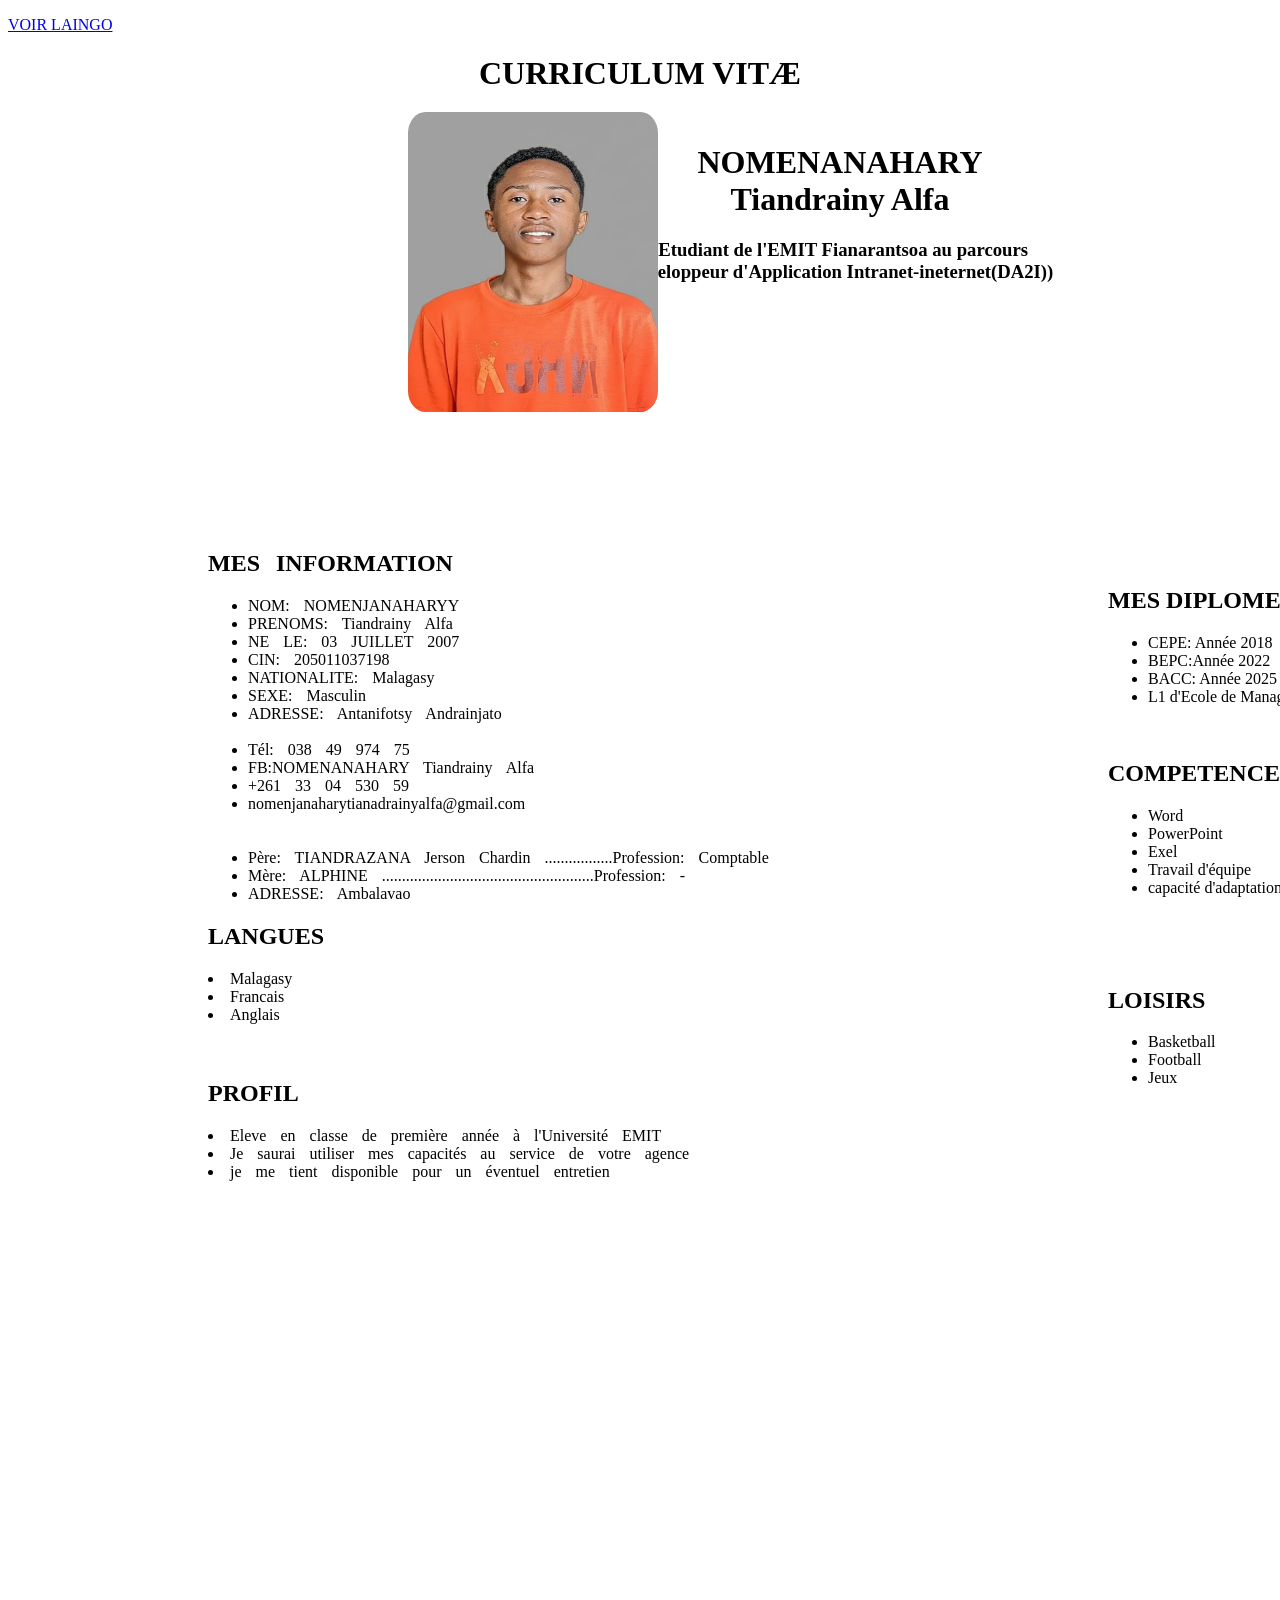
<file: index.html>
<!DOCTYPE html>
<html lang="en">

<head>
    <meta charset="UTF-8">
    <meta name="viewport" content="width=device-width, initial-scale=1.0">
    <title>Document</title>
    <link rel="stylesheet" href="alfa.css">
</head>

<body>
    <p><a href="Laingo.html">VOIR LAINGO</a></p>
</div classe="content">
        <div class="titre">
            <h1>CURRICULUM VITÆ</h1>
        </div>
            <div class="titre-mes">
                <div class="name">
                <h1>NOMENANAHARY <br>Tiandrainy Alfa</h1>
                <h3>(Etudiant de l'EMIT Fianarantsoa au parcours <br> Développeur d'Application Intranet-ineternet(DA2I))</h3>
            </div>
            <div class="photo">
                <img src="best.jpg" alt="photo rond">
            </div>

    </div>
   

    <div class="p1">
        <section class="diplome">
            <h1>MES DIPLOME</h1>
            <ul>
                <li>CEPE: Année 2018</li>
                <li>BEPC:Année 2022</li>
                <li>BACC: Année 2025</li>
                <li>L1 d'Ecole de Management d'Innovation Technologique (EMIT): Année 2026</li>
            </ul><br>
        </section>
        <section class="compétence">
            <h1> COMPETENCE</h1>
            <ul>
                <li>Word</li>
                <li>PowerPoint</li>
                <li>Exel</li>
                <li>Travail d'équipe</li>
                <li>capacité d'adaptation</li>
            </ul><br>
        </section><br><br>
        <section class="loisirs">
            <h1>LOISIRS</h1>
            <ul>
                <li>Basketball</li>
                <li>Football</li>
                <li>Jeux</li>
            </ul><br>
        </section>

    </div>
    <div class="p2">
        <section class="information">
                <h1>MES INFORMATION </h1>
                <div class="mes-ifon">
                    <ul>
                        <li>NOM: NOMENJANAHARYY</li>
                        <li>PRENOMS: Tiandrainy Alfa</li>
                        <li>NE LE: 03 JUILLET 2007</li>
                        <li>CIN: 205011037198</li>
                        <li>NATIONALITE: Malagasy  </li>
                        <li> SEXE: Masculin</li>
                        <li> ADRESSE: Antanifotsy Andrainjato </li><br>
                        <li>Tél: 038 49 974 75</li>
                        <li> FB:NOMENANAHARY Tiandrainy Alfa</li>
                        <li>+261 33 04 530 59</li>
                        <li>nomenjanaharytianadrainyalfa@gmail.com</li><br><br>
                        <div class="parent">
                            <li>Père: TIANDRAZANA Jerson Chardin       .................Profession: Comptable</li>
                            <li>Mère: ALPHINE        .....................................................Profession: -</li>
                            <li> ADRESSE: Ambalavao </li>
                        </div>
                    </ul>
                </div>
            </section>

        <section class="langues">
            <h1>LANGUES</h1>
            <li>Malagasy</li>
            <li>Francais</li>
            <li>Anglais</li>
        </section><br><br>

        <section class="profils">
            <h1>PROFIL</h1>
            <li> Eleve en classe de première année à l'Université EMIT</li>
            <li> Je saurai utiliser mes capacités au service de votre agence</li>
            <li>je me tient disponible pour un éventuel entretien</li>
        </section>
    </div>
</body>

</html>
</file>
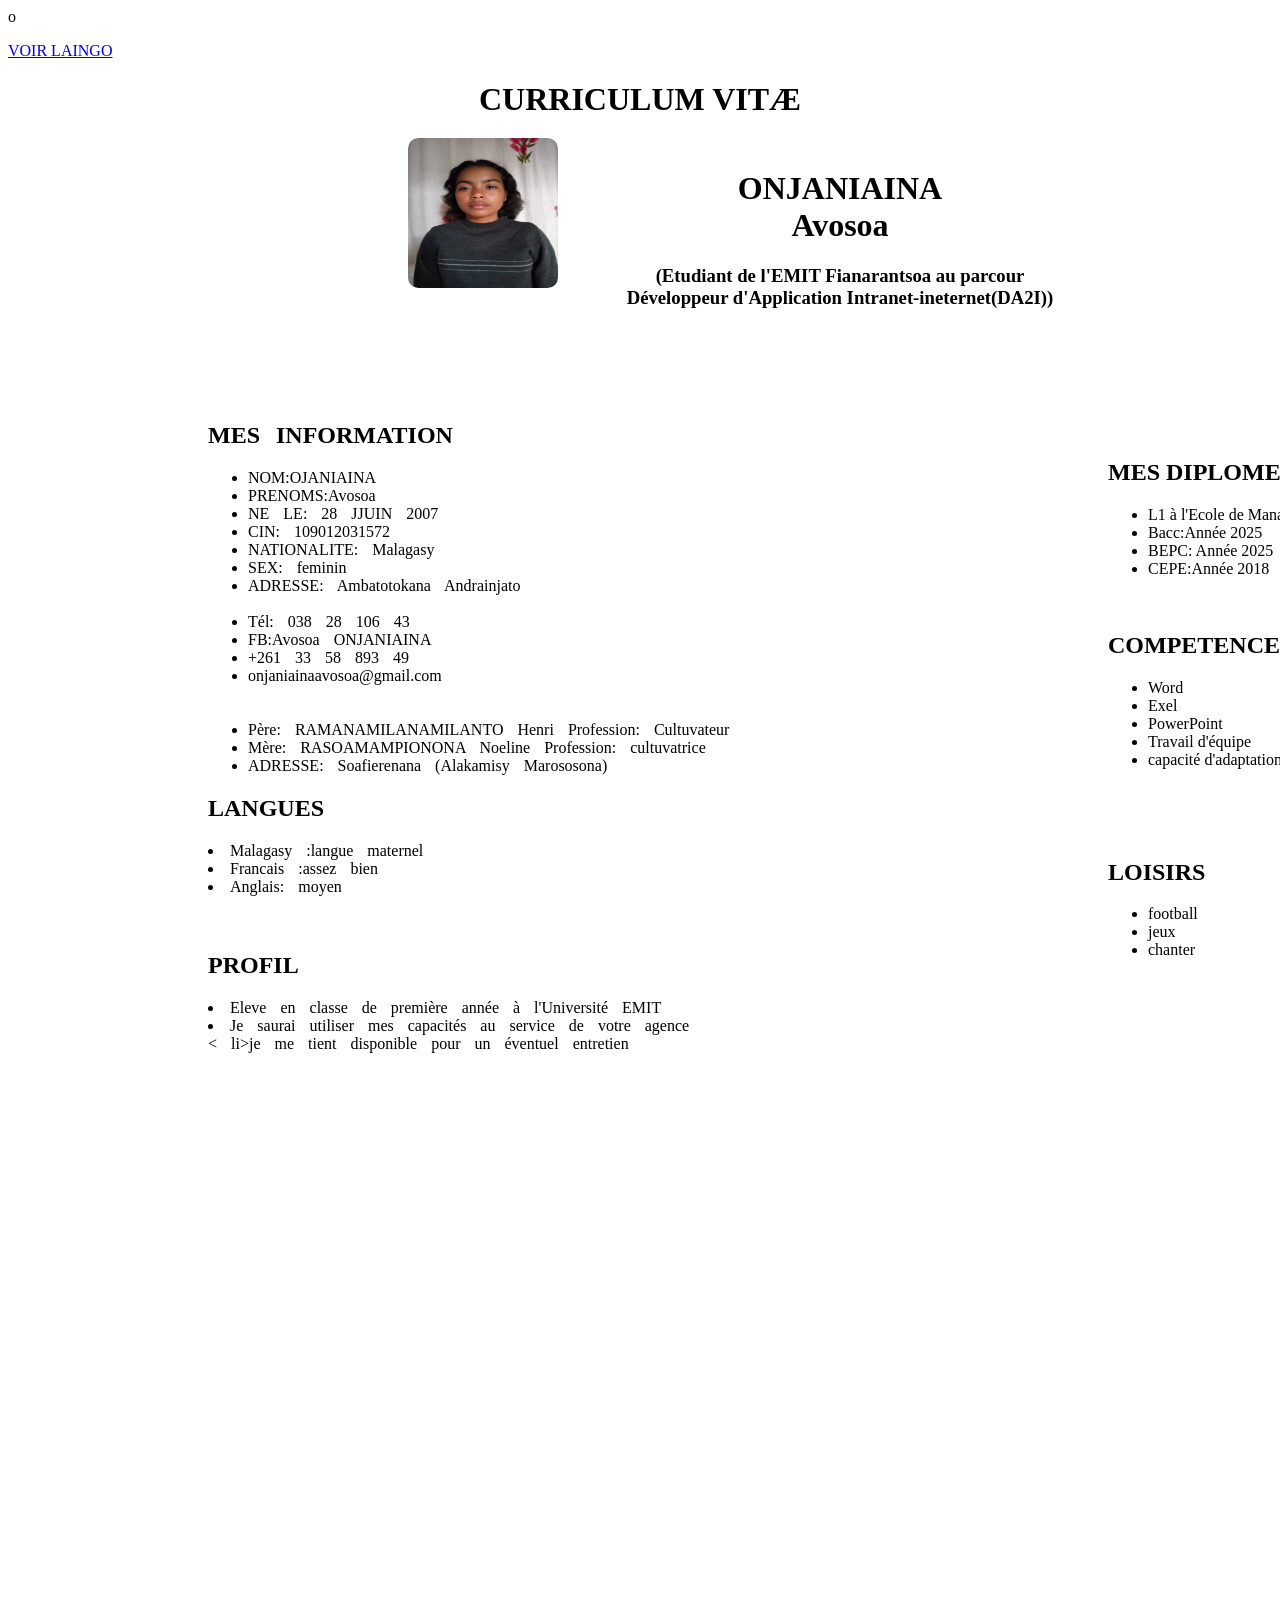
<file: avosoa.html>
o<!DOCTYPE html>
<html lang="en">

<head>
    <meta charset="UTF-8">
    <meta name="viewport" content="width=device-width, initial-scale=1.0">
    <title>Document</title>
    <link rel="stylesheet" href="home.css">
</head>

<body>
    <p><a href="Laingo.html">VOIR LAINGO</a></p>
    <div class="titre">
        <h1>CURRICULUM VITÆ</h1>
    </div>
        <div class="titre-mes">
            <div class="name">
            <h1>ONJANIAINA <br>Avosoa</h1>
            <h3>(Etudiant de l'EMIT Fianarantsoa au parcour <br> Développeur d'Application Intranet-ineternet(DA2I))</h3>
        </div>
        <div class="photo">
            <img src="IMG20260214173511.jpg"width="240"
"float:rigth;border-radius:71%">
        </div>

    </div>
   

    <div class="p1">
        <section class="diplome">
            <h1>MES DIPLOME</h1>
            <ul>

                <li>L1 à l'Ecole de Management et d'Innovation Techologique (EMIT)</li>
                <li>Bacc:Année 2025</li>
                <li>BEPC: Année 2025</li>
                <li>CEPE:Année 2018</li>
            </ul><br>
        </section>
        <section class="compétence">
            <h1> COMPETENCE</h1>
            <ul>
                <li>Word</li>
                <li>Exel</li>
                <li>PowerPoint</li>
                <li>Travail d'équipe</li>
                <li>capacité d'adaptation</li>
            </ul><br>
        </section><br><br>
        <section class="loisirs">
            <h1>LOISIRS</h1>
            <ul>
                <li>football</li>
                <li>jeux</li>
                <li>chanter</li>
            </ul><br>
        </section>

    </div>
    <div class="p2">
        <section class="information">
                <h1>MES INFORMATION </h1>
                <div class="mes-ifon">
                    <ul>
                        <li>NOM:OJANIAINA</li>
                        <li>PRENOMS:Avosoa</li>
                        <li>NE LE: 28 JJUIN 2007</li>
                        <li>CIN: 109012031572</li>
                        <li>NATIONALITE: Malagasy  </li>
                        <li> SEX: feminin</li>
                        <li> ADRESSE: Ambatotokana Andrainjato </li><br>
                        <li>Tél: 038 28 106 43</li>
                        <li> FB:Avosoa ONJANIAINA</li>
                        <li>+261 33 58 893 49</li>
                        <li>onjaniainaavosoa@gmail.com</li><br><br>
                        <div class="parent">
                            <li>Père: RAMANAMILANAMILANTO Henri Profession: Cultuvateur</li>
                            <li>Mère: RASOAMAMPIONONA Noeline Profession: cultuvatrice</li>
                            <li> ADRESSE: Soafierenana (Alakamisy Marososona)</li>
                        </div>
                    </ul>
                </div>
            </section>

        <section class="langues">
            <h1>LANGUES</h1>
            <li>Malagasy :langue maternel</li>
            <li>Francais :assez bien</li>
            <li>Anglais: moyen</li>
        </section><br><br>

        <section class="profils">
            <h1>PROFIL</h1>
            <li> Eleve en classe de première année à l'Université EMIT</li>
            <li> Je saurai utiliser mes capacités au service de votre agence</li>
            
            < li>je me tient disponible pour un éventuel entretien</li>
        </section>
    </div>
</body>

</html>
</file>
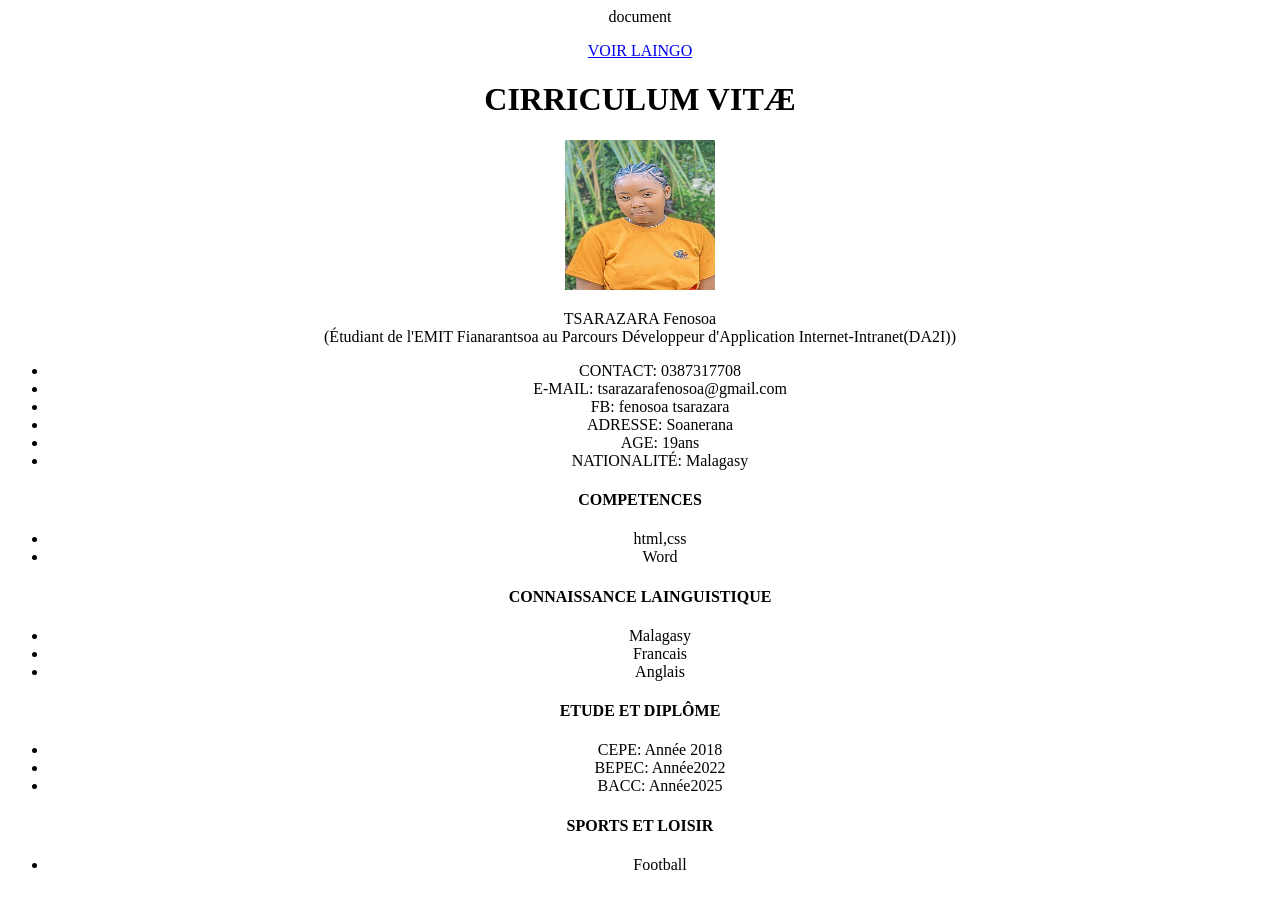
<file: fenosoa.html>
<!DOCTYPE html>

<html>
<head>
  <meta http-equiv="CONTENT-TYPE" content="text/html; charset=UTF-8">
  <link rel="stylesheet" href="fenosoa.css"
  <title>document</title>
</head>
<body>
  <p><a href="Laingo.html">VOIR LAINGO</a></p>
  <h1>
    CIRRICULUM VITÆ
  </h1>
  <div>
    <img src="fenosoa.jpg" >
    <section class="container">
      <p>
      TSARAZARA Fenosoa
        <br>(Étudiant de l'EMIT Fianarantsoa au Parcours Développeur d'Application Internet-Intranet(DA2I))
      </p>
    </section>
  </div>
  <div>
    <section>
      <ul>
        <li> CONTACT: 0387317708</li>
        <li> E-MAIL: tsarazarafenosoa@gmail.com</li>
        <li> FB: fenosoa tsarazara </li>
        <li>ADRESSE: Soanerana </li>
        <li>AGE: 19ans</li>
        <li> NATIONALITÉ:  Malagasy</li>
      </ul>
    </section>
    <section>
      <h4>COMPETENCES</h4>
      <ul>
        <li> html,css</li>
        <li> Word</li>
      </ul>
    </section>
    <section>
      <h4>CONNAISSANCE LAINGUISTIQUE</h4>
      <ul>
        <li> Malagasy</li>
        <li> Francais</li>
        <li> Anglais</li>
      </ul>
    </section>
    <section>
      <h4>ETUDE ET DIPLÔME</h4>
      <ul>
        <li> CEPE: Année 2018</li>
        <li> BEPEC: Année2022 </li>
        <li> BACC: Année2025 </li>
      </ul>
    </section>
    <section>
      <h4>SPORTS ET LOISIR</h4>
      <ul>
        <li> Football</li>
      </ul>
    </section>
  </div>
</body>
</html>
</file>
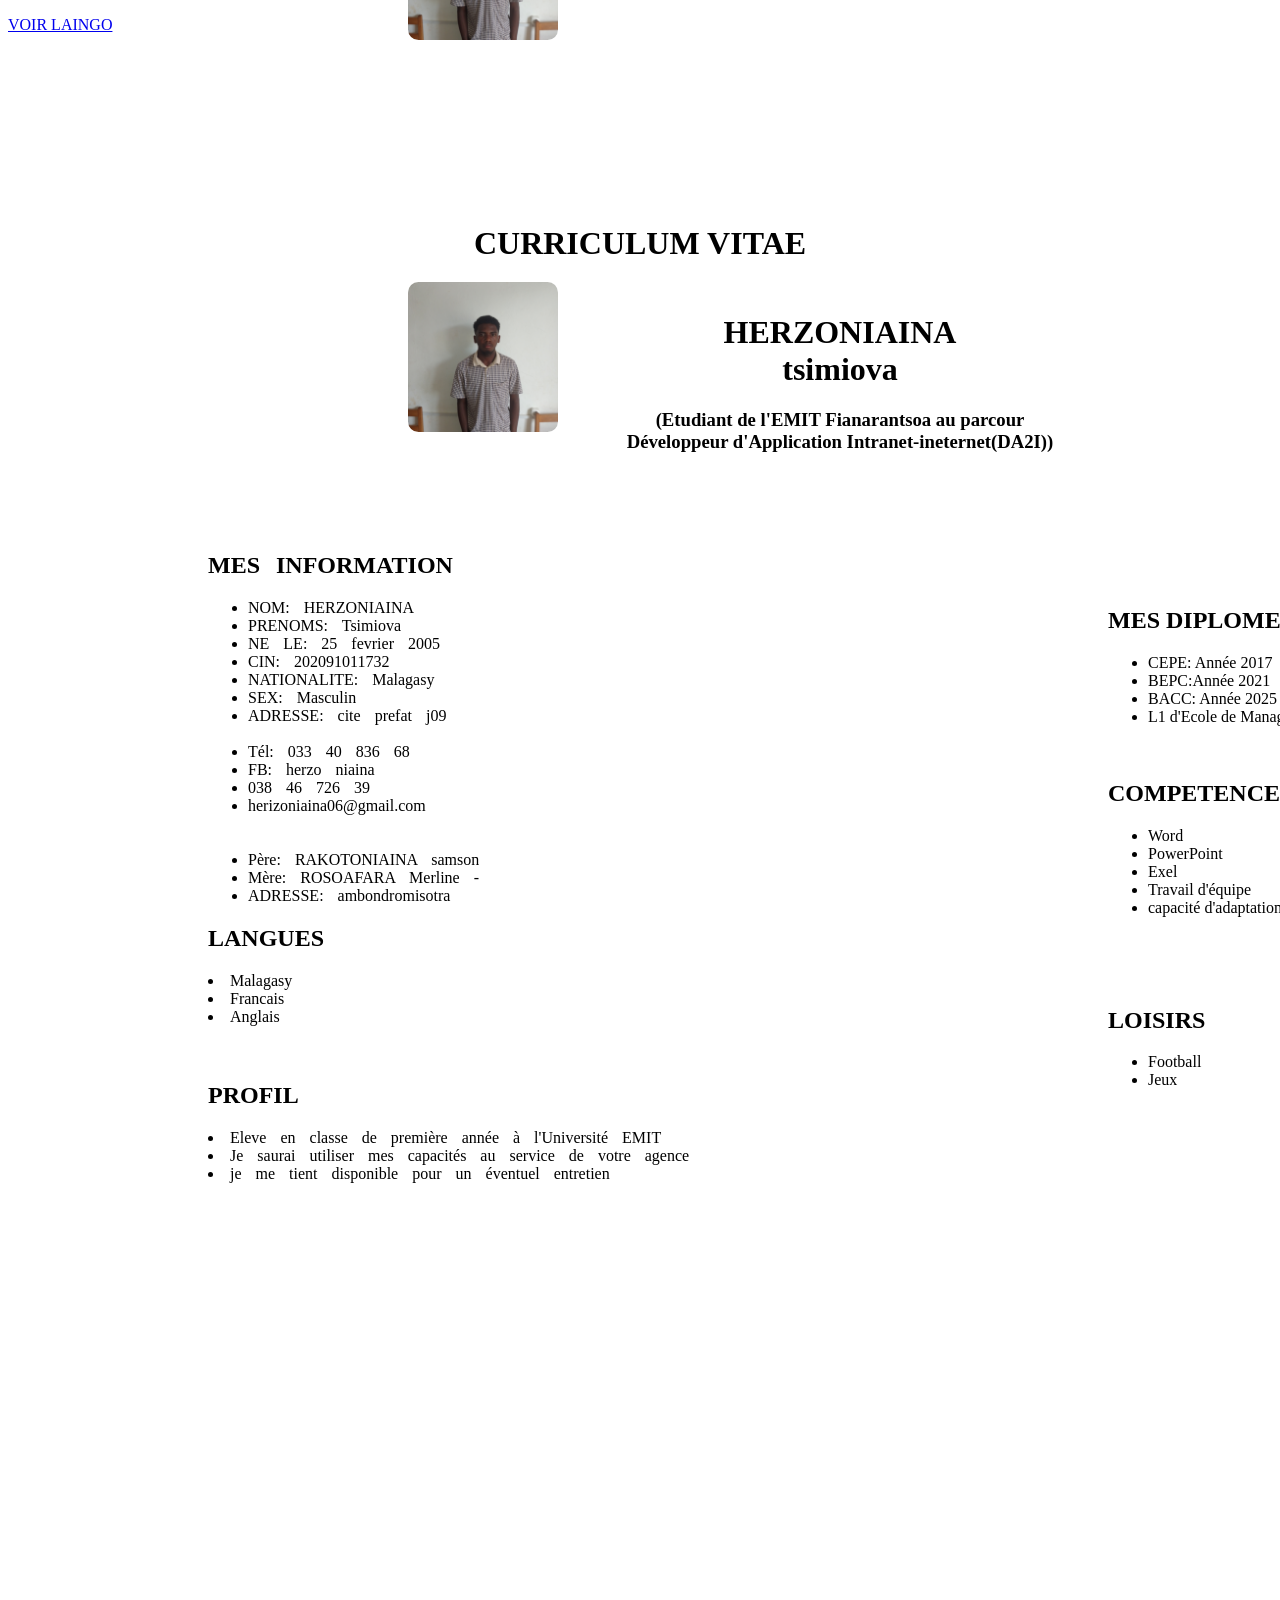
<file: herzo.html>
<!DOCTYPE html>
<html lang="en">

<head>
    <meta charset="UTF-8">
    <meta name="viewport" content="width=device-width, initial-scale=1.0">
    <title>Document</title>
    <link rel="stylesheet" href="home.css">
</head>

<body>
    <p><a href="Laingo.html">VOIR LAINGO</a></p>
      <img src="IMG_20260216_162010.jpg" alt="photo rond"> <div
    class="contenaire">
    <div class="titre">
        <h1>CURRICULUM VITAE</h1>
    </div>
        <div class="titre-mes">
            <div class="name">
            <h1>HERZONIAINA <br> tsimiova</h1>
            <h3>(Etudiant de l'EMIT Fianarantsoa au parcour <br> Développeur d'Application Intranet-ineternet(DA2I))</h3>
        </div>
        <div class="photo">
            <img src="IMG_20260216_162010.jpg" alt="photo rond">
        </div>

    </div>
   

    <div class="p1">
        <section class="diplome">
            <h1>MES DIPLOME</h1>
            <ul>

                <li>CEPE: Année 2017</li>
                <li>BEPC:Année 2021</li>
                <li>BACC: Année 2025</li>
                <li>L1 d'Ecole de Management d'Innovtion Technologique (EMIT): Année 2026</li>
            </ul><br>
        </section>
        <section class="compétence">
            <h1> COMPETENCE</h1>
            <ul>
                <li>Word</li>
                <li>PowerPoint</li>
                <li>Exel</li>
                <li>Travail d'équipe</li>
                <li>capacité d'adaptation</li>
            </ul><br>
        </section><br><br>
        <section class="loisirs">
            <h1>LOISIRS</h1>
            <ul>
             
                <li>Football</li>
                <li>Jeux</li>
            </ul><br>
        </section>

    </div>
    <div class="p2">
        <section class="information">
                <h1>MES INFORMATION </h1>
                <div class="mes-ifon">
                    <ul>
                        <li>NOM: HERZONIAINA</li>
                        <li>PRENOMS: Tsimiova</li>
                        <li>NE LE: 25 fevrier 2005</li>
                        <li>CIN: 202091011732</li>
                        <li>NATIONALITE: Malagasy  </li>
                        <li> SEX: Masculin</li>
                        <li> ADRESSE: cite prefat j09 </li><br>
                        <li>Tél: 033 40 836 68</li>
                        <li> FB: herzo niaina</li>
                        <li>038 46 726 39</li>
                        <li>herizoniaina06@gmail.com</li><br><br>
                        <div class="parent">
                            <li>Père: RAKOTONIAINA samson </li>
                            <li>Mère: ROSOAFARA Merline -</li>
                            <li> ADRESSE: ambondromisotra </li>
                        </div>
                    </ul>
                </div>
            </section>

        <section class="langues">
            <h1>LANGUES</h1>
            <li>Malagasy</li>
            <li>Francais</li>
            <li>Anglais</li>
        </section><br><br>

        <section class="profils">
            <h1>PROFIL</h1>
            <li> Eleve en classe de première année à l'Université EMIT</li>
            <li> Je saurai utiliser mes capacités au service de votre agence</li>
            <li>je me tient disponible pour un éventuel entretien</li>
        </section>
    </div>
</body>

</html>
</file>
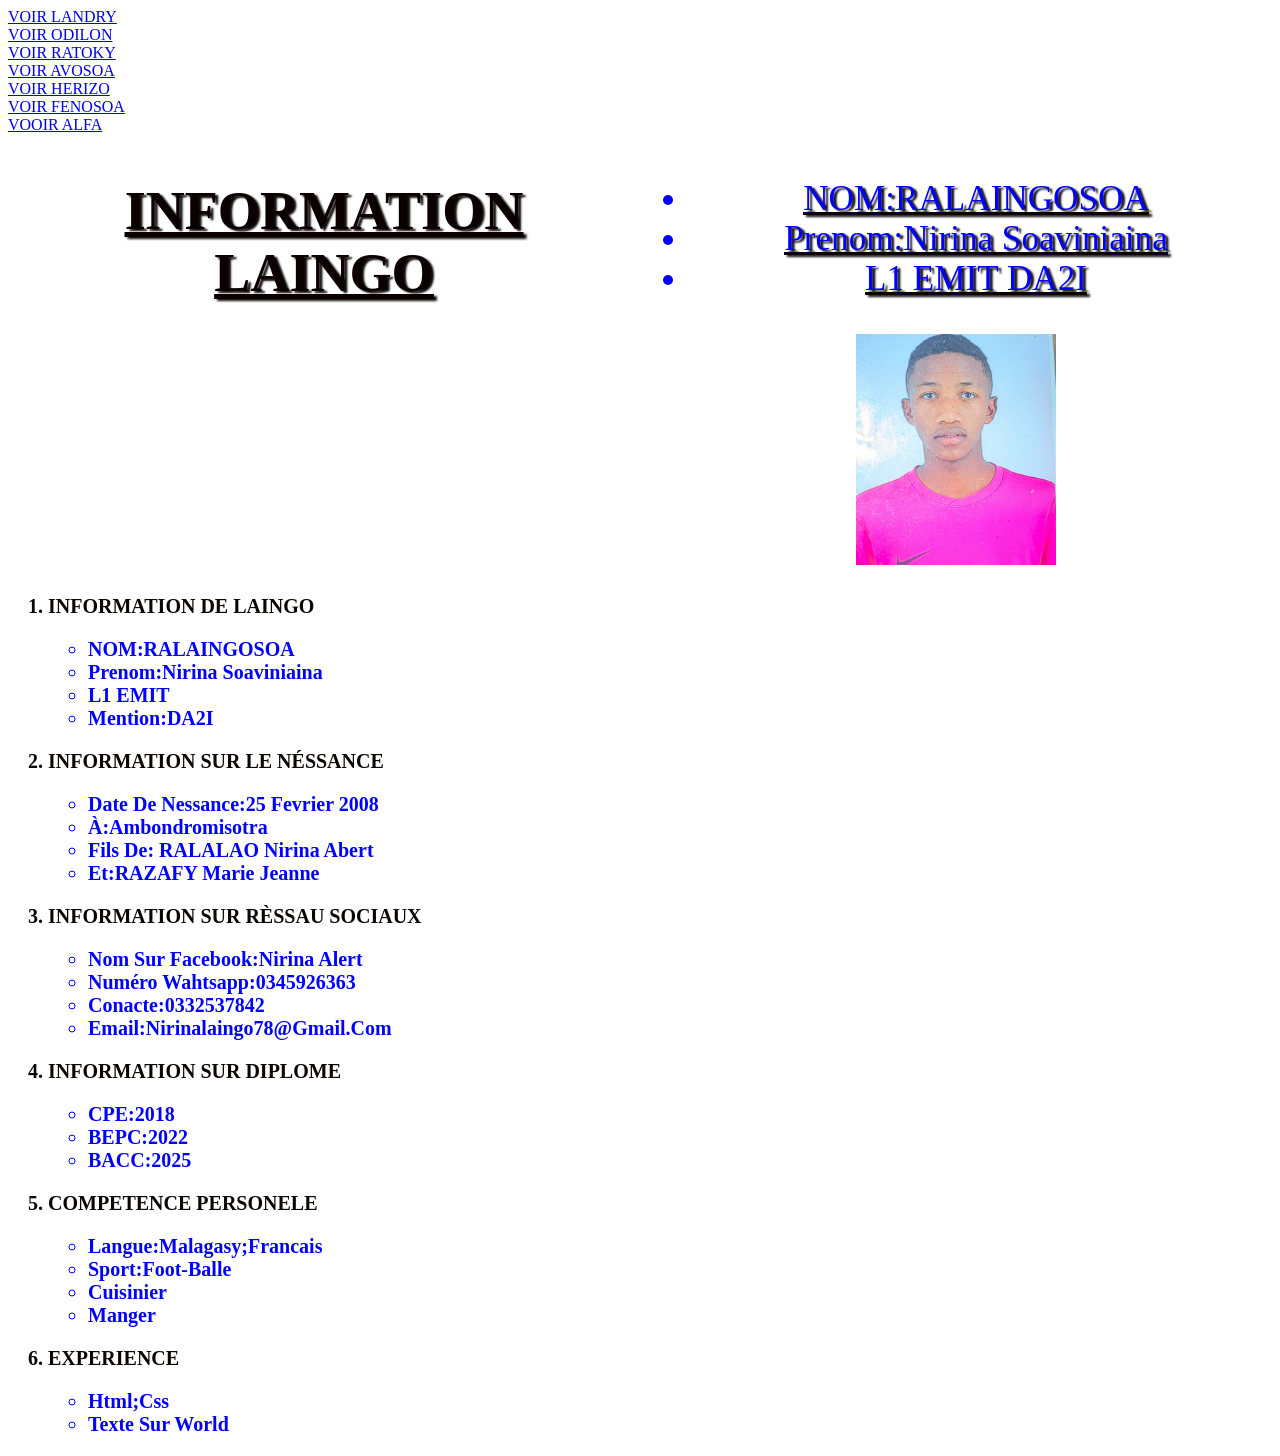
<file: Laingo.html>
<!DOCTYPE html>
<html lang="en">

<head>
    <link rel="stylesheet" href="laingo.css">
    <meta charset="UTF-8">
    <meta name="viewport" content="width=device-width, initial-scale=1.0">
    <title>Document Lainngo</title>
</head>

<body>
    <a href="landry.html">VOIR LANDRY</a><br>
    <a href="odilon.html">VOIR ODILON</a><br>
    <a href="toky.html">VOIR RATOKY</a><br>
    <a href="avosoa.html">VOIR AVOSOA</a><br>
    <a href="herzo.html">VOIR HERIZO</a><br>
    <a href="fenosoa.html">VOIR FENOSOA</a><br>
    <a href="index.html">VOOIR ALFA</a>

    <body>

        <div class="split">
            <div class="left">
                <h1>information laingo</h1>

            </div>
            <div class="right">

                <div class="photo">
                    <p>
                    <ul>
                        <li>NOM:RALAINGOSOA</li>
                        <li>Prenom:Nirina Soaviniaina</li>
                        <li>L1 EMIT DA2I</li>
                    </ul>
                    </p>
                    <img src="img.jpg" alt="laigo img">
                </div>
            </div>
        </div>
    </body>
    <div>
    </div>
    <ol>
        <li>information de laingo <p>
            <ul>
                <li>NOM:RALAINGOSOA </li>
                <li>Prenom:Nirina Soaviniaina</li>
                <li>L1 EMIT </li>
                <li>Mention:DA2I</li>

            </ul>
            </p>
        </li>
        <li>information sur le néssance<p>
            <ul>
                <li>date de nessance:25 fevrier 2008</li>
                <li>à:ambondromisotra</li>
                <li>fils de: RALALAO Nirina Abert</li>
                <li>et:RAZAFY Marie jeanne </li>

            </ul>
            </p>
        </li>
        <li>information sur rèssau sociaux <p>
            <ul>
                <li>Nom sur facebook:Nirina Alert</li>
                <li>Numéro wahtsapp:0345926363</li>
                <li>Conacte:0332537842</li>
                <li>email:nirinalaingo78@gmail.com</li>
            </ul>
            </p>
        </li>
        <li>information sur diplome
            <p>
            <ul>
                <li>CPE:2018</li>
                <li>BEPC:2022</li>
                <li>BACC:2025</li>
            </ul>



            </p>
        </li>
        <li>competence personele <p>
            <ul>
                <li>langue:Malagasy;francais</li>
                <li>Sport:foot-balle</li>
                <li>cuisinier</li>
                <li>manger</li>
            </ul>
            </p>
        </li>
        <li>experience <p>
            <ul>
                <li>html;css</li>
                <li>texte sur world</li>
            </ul>
            </p>
        </li>







    </ol>

</body>

</html>
</file>
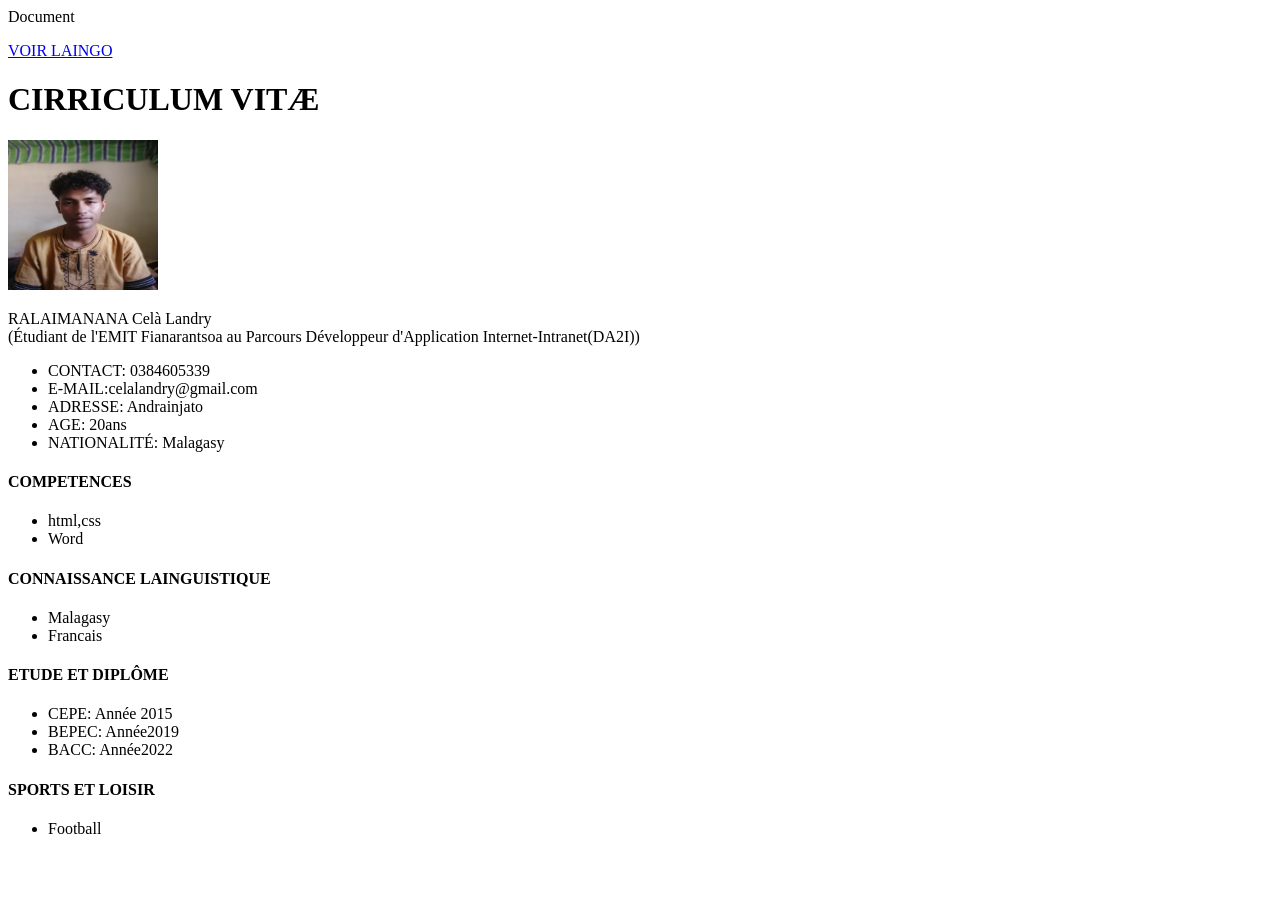
<file: landry.html>
<!DOCTYPE html>

<html>
<head>
  <meta http-equiv="CONTENT-TYPE" content="text/html; charset=UTF-8">
  <link rel="stylesheet" href="style.css"
  <title>Document</title>
</head>
<body>
  <p><a href="Laingo.html">VOIR LAINGO</a></p>
  <h1>
    CIRRICULUM VITÆ
  </h1>
  <div>
    <img src="IMG_20260218_125010.jpg" >
    <section class="container">
      <p>
      RALAIMANANA Celà Landry
        <br>(Étudiant de l'EMIT Fianarantsoa au Parcours Développeur d'Application Internet-Intranet(DA2I))
      </p>
    </section>
  </div>
  <div>
    <section>
      <ul>
        <li> CONTACT: 0384605339</li>
        <li> E-MAIL:celalandry@gmail.com</li>
        <li>ADRESSE:  Andrainjato</li>
        <li>AGE: 20ans</li>
        <li> NATIONALITÉ:  Malagasy</li>
      </ul>
    </section>
    <section>
      <h4>COMPETENCES</h4>
      <ul>
        <li> html,css</li>
        <li> Word</li>
      </ul>
    </section>
    <section>
      <h4>CONNAISSANCE LAINGUISTIQUE</h4>
      <ul>
        <li> Malagasy</li>
        <li> Francais</li>
      </ul>
    </section>
    <section>
      <h4>ETUDE ET DIPLÔME</h4>
      <ul>
        <li> CEPE: Année 2015</li>
        <li> BEPEC: Année2019 </li>
        <li> BACC: Année2022</li>
      </ul>
    </section>
    <section>
      <h4>SPORTS ET LOISIR</h4>
      <ul>
        <li> Football</li>
      </ul>
    </section>
  </div>
</body>
</html>
</file>
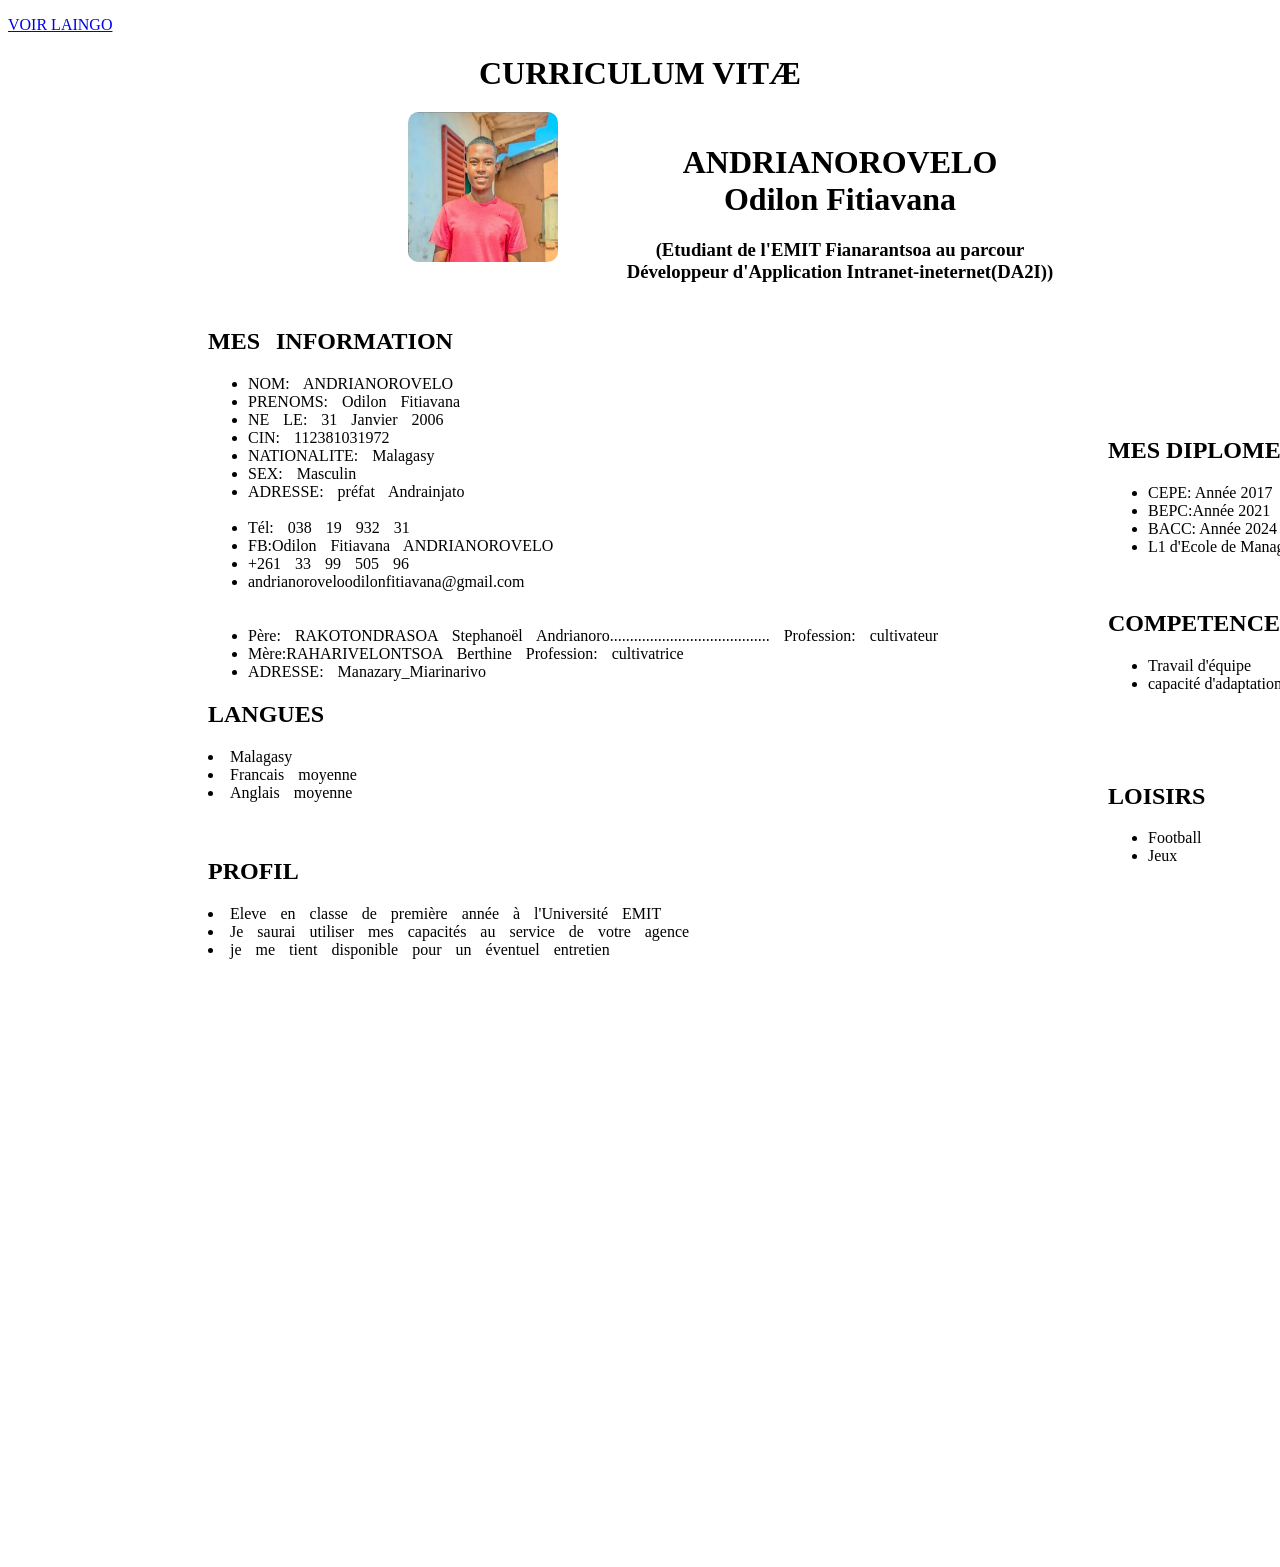
<file: odilon.html>
<!DOCTYPE html>
<html lang="en">

<head>
    <meta charset="UTF-8">
    <meta name="viewport" content="width=device-width, initial-scale=1.0">
    <title>Document</title>
    <link rel="stylesheet" href="home.css">
</head>

<body>
    <p><a href="Laingo.html">VOIR LAINGO</a></p>
    <div class="titre">
        <h1>CURRICULUM VITÆ</h1>
    </div>
        <div class="titre-mes">
            <div class="name">
            <h1>ANDRIANOROVELO <br>Odilon Fitiavana</h1>
            <h3>(Etudiant de l'EMIT Fianarantsoa au parcour <br> Développeur d'Application Intranet-ineternet(DA2I))</h3>
        </div>
        <div class<"photo">
            <img src="IMG_20260129_235736_950.jpg" alt="photo rond">
        </div>

    </div>
   

    <div class="p1">
        <section class="diplome">
            <h1>MES DIPLOME</h1>
            <ul>

                <li>CEPE: Année 2017</li>
                <li>BEPC:Année 2021</li>
                <li>BACC: Année 2024</li>
                <li>L1 d'Ecole de Management d'Innovtion Technologique (EMIT): Année 2026</li>
            </ul><br>
        </section>
        <section class="compétence">
            <h1> COMPETENCE</h1>
            <ul>

                <li>Travail d'équipe</li>
                <li>capacité d'adaptation</li>
            </ul><br>
        </section><br><br>
        <section class="loisirs">
            <h1>LOISIRS</h1>
            <ul>

                <li>Football</li>
                <li>Jeux</li>
            </ul><br>
        </section>

    </div>
    <div class="p2">
        <section class="information">
                <h1>MES INFORMATION </h1>
                <div class="mes-ifon">
                    <ul>
                        <li>NOM: ANDRIANOROVELO</li>
                        <li>PRENOMS: Odilon Fitiavana</li>
                        <li>NE LE: 31 Janvier 2006</li>
                        <li>CIN: 112381031972</li>
                        <li>NATIONALITE: Malagasy  </li>
                        <li> SEX: Masculin</li>
                        <li> ADRESSE: préfat Andrainjato </li><br>
                        <li>Tél: 038 19 932 31</li>
                        <li> FB:Odilon Fitiavana ANDRIANOROVELO</li>
                        <li>+261 33 99 505 96</li>
                        <li>andrianoroveloodilonfitiavana@gmail.com</li><br><br>
                        <div class="parent">
                            <li>Père: RAKOTONDRASOA Stephanoël Andrianoro........................................    Profession: cultivateur</li>
                            <li>Mère:RAHARIVELONTSOA Berthine   Profession: cultivatrice</li>
                            <li> ADRESSE: Manazary_Miarinarivo </li>
                        </div>
                    </ul>
                </div>
            </section>

        <section class="langues">
            <h1>LANGUES</h1>
            <li>Malagasy</li>
            <li>Francais moyenne</li>
            <li>Anglais moyenne</li>
        </section><br><br>

        <section class="profils">
            <h1>PROFIL</h1>
            <li> Eleve en classe de première année à l'Université EMIT</li>
            <li> Je saurai utiliser mes capacités au service de votre agence</li>
            <li>je me tient disponible pour un éventuel entretien</li>
        </section>
    </div>
</body>

</html>
</file>
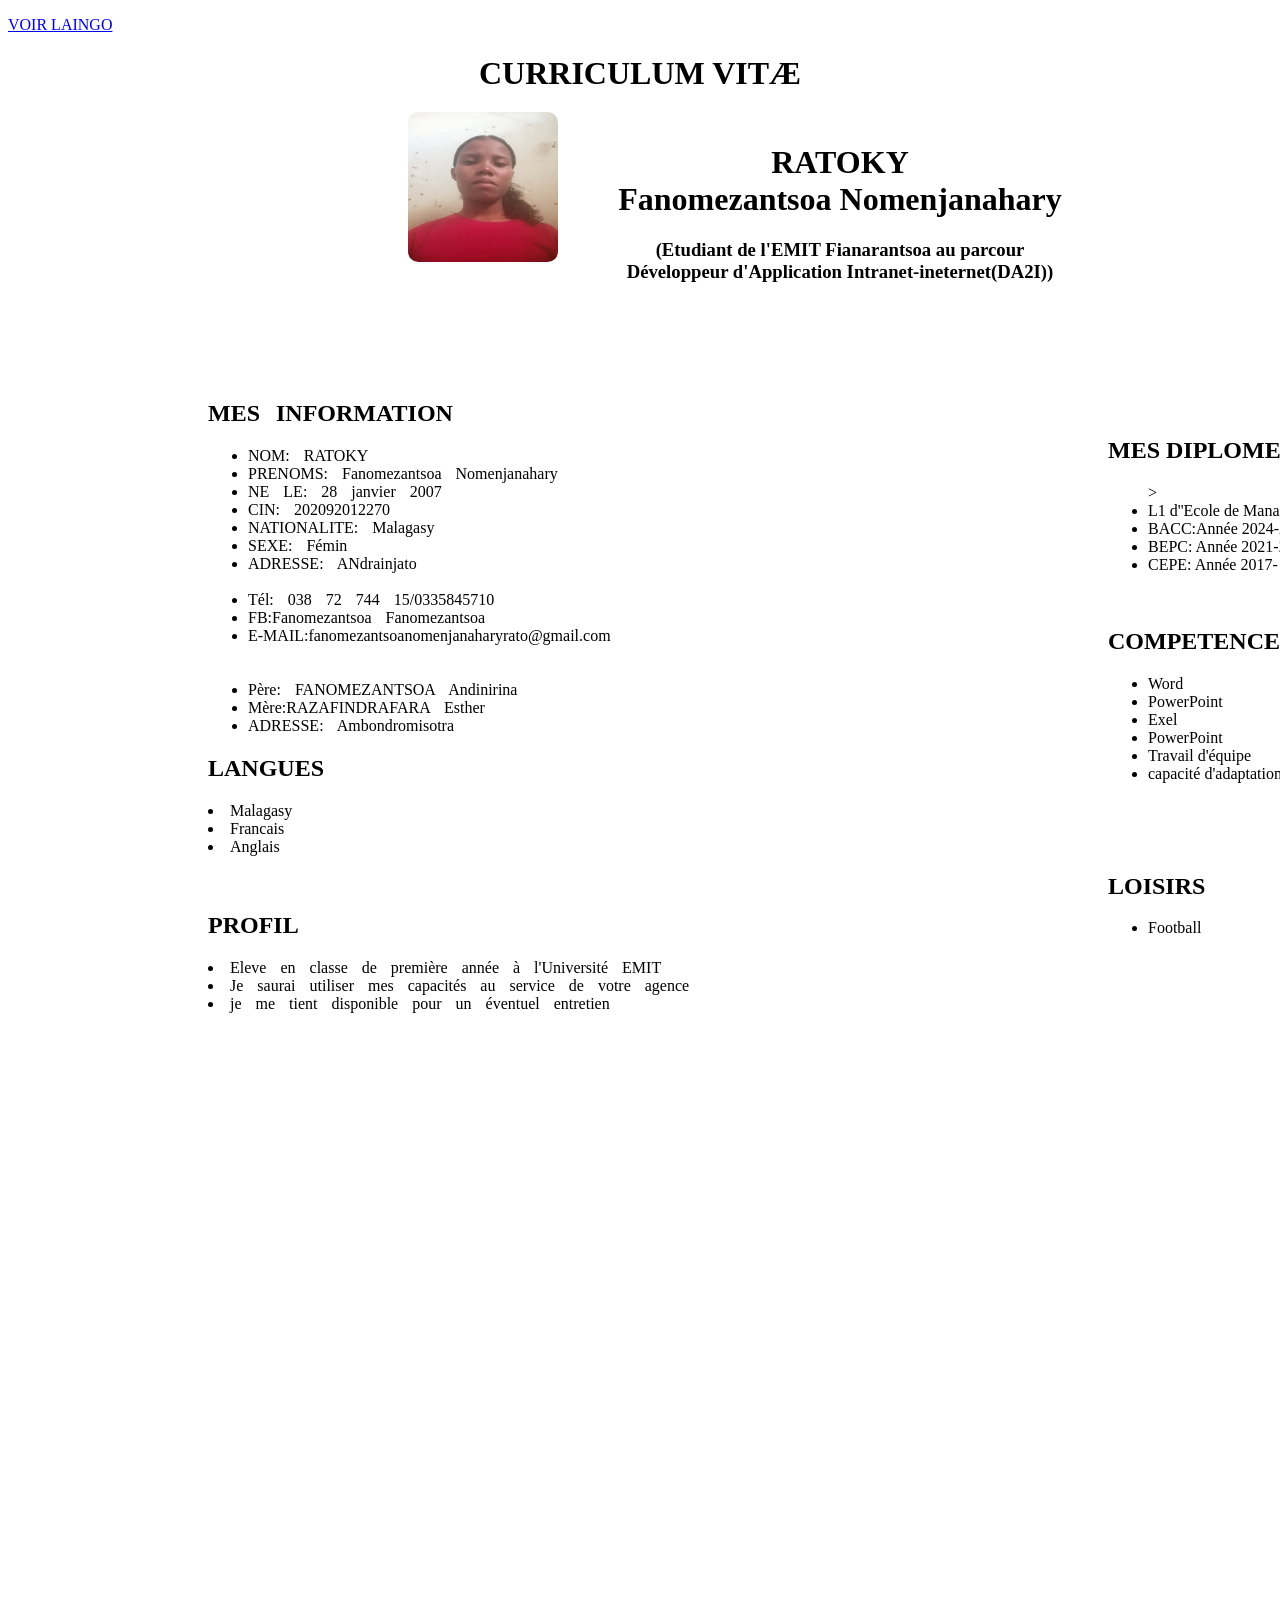
<file: toky.html>
<!DOCTYPE html>
<html lang="en">

<head>
    <meta charset="UTF-8">
    <meta name="viewport" content="width=device-width, initial-scale=1.0">
    <title>Document</title>
    <link rel="stylesheet" href="home.css">
</head>

<body>
    <p><a href="Laingo.html">VOIR LAINGO</a></p>
    <div class="titre">
        <h1>CURRICULUM VITÆ</h1>
    </div>
        <div class="titre-mes">
            <div class="name">
                <h1 >RATOKY <br>  Fanomezantsoa Nomenjanahary</h1>
            <h3>(Etudiant de l'EMIT Fianarantsoa au parcour <br> Développeur d'Application Intranet-ineternet(DA2I))</h3>
        </div>
        <div class="photo">
            <img src="my.jpg" alt="photo rond">
        </div>

    </div>
   

    <div class="p1">
        <section class="diplome">
            <h1>MES DIPLOME</h1>
            <ul>

>
                <li>L1 d''Ecole de Manageement et d'Innovation Technologique(EMIT):Année 2026</li>
                <li>BACC:Année 2024-2025</li>
                <li>BEPC: Année 2021-2022</li>
                <li>CEPE: Année 2017- 2018</li>
            </ul><br>
        </section>
        <section class="compétence">
            <h1> COMPETENCE</h1>
            <ul>
                <li>Word</li>
                <li>PowerPoint</li>
                <li>Exel</li>
                <li>PowerPoint</li>
                <li>Travail d'équipe</li>
                <li>capacité d'adaptation</li>
            </ul><br>
        </section><br><br>
        <section class="loisirs">
            <h1>LOISIRS</h1>
            <ul>
                
                <li>Football</li>
                
            </ul><br>
        </section>

    </div>
    <div class="p2">
        <section class="information">
                <h1>MES INFORMATION </h1>
                <div class="mes-ifon">
                    <ul>
                        <li>NOM: RATOKY</li>
                        <li>PRENOMS: Fanomezantsoa Nomenjanahary</li>
                        <li>NE LE: 28 janvier 2007</li>
                        <li>CIN: 202092012270</li>
                        <li>NATIONALITE: Malagasy  </li>
                        <li> SEXE: Fémin</li>
                        <li> ADRESSE: ANdrainjato </li><br>
                        <li>Tél: 038 72 744 15/0335845710</li>
                        <li> FB:Fanomezantsoa Fanomezantsoa</li>
                        <li>E-MAIL:fanomezantsoanomenjanaharyrato@gmail.com</li><br><br>
                        <div class="parent">
                            <li>Père: FANOMEZANTSOA Andinirina      </li>
                            <li>Mère:RAZAFINDRAFARA Esther</li>
                            <li> ADRESSE: Ambondromisotra </li>
                        </div>
                    </ul>
                </div>
            </section>

        <section class="langues">
            <h1>LANGUES</h1>
            <li>Malagasy</li>
            <li>Francais</li>
            <li>Anglais</li> 
        </section><br><br>

        <section class="profils">
            <h1>PROFIL</h1>
            <li> Eleve en classe de première année à l'Université EMIT</li>
            <li> Je saurai utiliser mes capacités au service de votre agence</li>
            <li>je me tient disponible pour un éventuel entretien</li>
        </section>
    </div>
</body>

</html>
</file>
<file: alfa.css>
.titre{
    position: relative;
    text-align: center;
}
.titre-mes{
    position: relative;
    justify-content: space-evenly;
}
.name{
    color: #000;
    position: relative;
    text-align: center;
    left: 250px;
    margin-right: 100pX;
    top: 30px;

}
img{
    border-radius: 7%;
    height: 300px;
    width: 250px;
    position: relative;
    bottom: 160px;
    margin-left: 400px;
}
.p1{
    position: relative;
    text-align: left;
    left: 1100px;
    margin-right: 300px;
    bottom: 9px;
    
}

.p2{
    position: relative;
    text-align: left;
    word-spacing: 10px;
    left: 200px;
    bottom: 600px;
}
body{
    background-color:white;
    overflow-x: hidden;
}
</file>
<file: home.css>
.titre{
    position: relative;
    text-align: center;
} i
.titre-mes{
    position: relative;
    justify-content: space-evenly;
}
.name{
    color: #000;
    position: relative;
    text-align: center;
    left: 250px;
    margin-right: 100pX;
    top: 30px;

}
img{
    border-radius: 7%;
    height: 300px;
    width: 250px;
    position: relative;
    bottom: 160px;
    margin-left: 400px;
}
.p1{
    position: relative;
    text-align: left;
    left: 1100px;
    margin-right: 300px;
    bottom: 9px;
    
}

.p2{
    position: relative;
    text-align: left;
    word-spacing: 10px;
    left: 200px;
    bottom: 600px;
}
body{img{ height: 150px;
    width: 150px;}
    background-color:white;
    overflow-x: hidden;
}
</file>
<file: fenosoa.css>
body{
  position: relative;
  text-align: center;
}
img{
  position: relative;
  height: 150px;
  width: 150px;
}
</file>
<file: laingo.css>
div{ text-transform: uppercase;
    text-align: center;
    text-decoration: underline;
    color: rgb(11, 1, 1);
    text-shadow: 3px 2px 2px  rgb(18, 11, 11); 
    font-size: 1.3em; }
    ol{color: rgb(12, 6, 2);
        font-weight:bold ;
        font-size: 20px;
        text-transform: uppercase;
    }ul{color: blue;
        text-transform: capitalize;}
        img{width: 200px;
            height: 200px;
            display: inline-block;
             }body{
.split {
    display: flex;
    flex-wrap: wrap; 
} 
.left, .right {
    width: 50%;
    padding: 10px;
    box-sizing: border-box;
}
.right img {
    max-width: 100%;
    height: auto;
    display: block;
    margin: 0 auto;
}}
</file>
<file: style.css>
body{
  position: relative;
  text-align: left;
}
img{
  position: relative;
  height: 150px;
  width: 150px;
}
</file>
